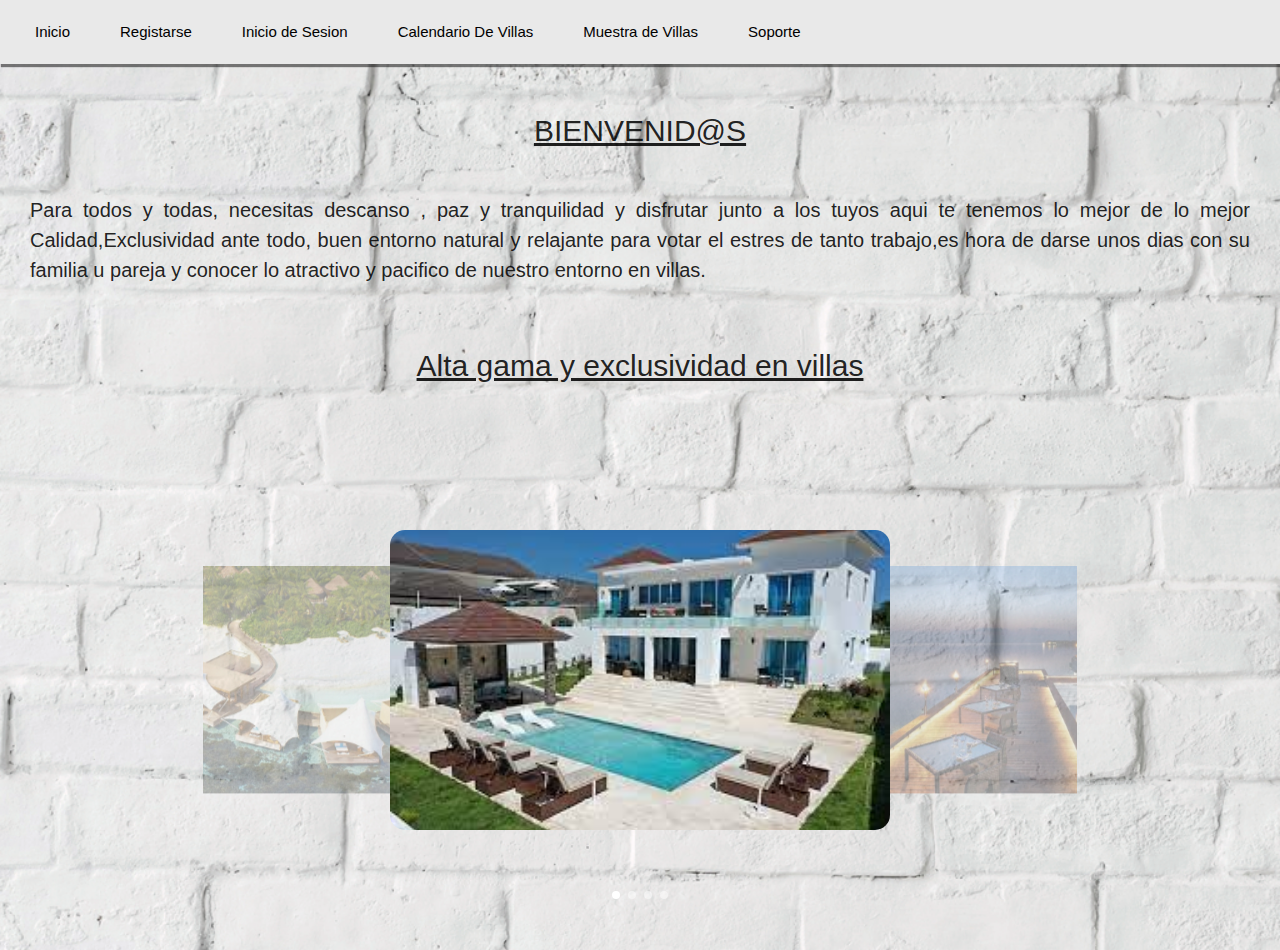
<file: index.html>
<!doctype html>
<HTML>
	<head>
		<meta charset="utf-8">
		<meta name="Autores" content="Angel Santana y Yonathan Green">
		<meta name="Descripcion" content="Pagina Principal">
		<meta name="Keyword" content="Principal,Inicio">
		<title>Inicio </title>		
		<!--Estilos de materialize-->
		<link rel="stylesheet" href="https://cdnjs.cloudflare.com/ajax/libs/materialize/1.0.0/css/materialize.min.css">
		<!--Estilos de CSS-->
		<link rel="stylesheet" type="text/css" href="estilos.css">

		<style>
			body{
				background: url(img/inicio.jpg);
				background-repeat: no-repeat;
				background-size: cover;
			}
		</style>
	</head>

	<body>
		<nav class="Navegacion">
			<ul class="Lista">
				<li class="b1"> <a href="index.html"> Inicio </a></li>
				<li class="b1"> <a href="Registro.html"> Registarse </a></li>
				<li class="b1"> <a href="Sesion.html"> Inicio de Sesion </a></li>
				<li class="b1"> <a href="Calendario.html"> Calendario De Villas </a></li>
				<li class="b1"> <a href="Muestras.html"> Muestra de Villas </a></li>
				<li class="b1"> <a href="index.formulario.html"> Soporte </a></li>
			</ul>
		</nav>

		<h1 style="text-align:center; font-size: 30px;"><ins> BIENVENID@S </ins></h1><br>

		<p style="text-align: justify; font-size:20px;margin-left: 30px; margin-right:30px"> Para todos y todas, necesitas descanso , paz y tranquilidad y disfrutar junto a los tuyos aqui te tenemos lo mejor de lo mejor Calidad,Exclusividad ante todo, buen entorno natural y relajante para votar el estres de tanto trabajo,es hora de darse unos dias con su familia u pareja y conocer lo atractivo y pacifico de nuestro entorno en villas.</p><br>

		<h1 style="text-align:center; font-size: 30px;"><ins> Alta gama y exclusividad en villas</ins></h1><br>

		<section>
			<div class="container">
        		<div class="row">
            		<div class="col s12">
              			<div class="carousel center-align">
                			<div class="carousel-item">
                        		<img src="img/villa1.jpeg" alt="">
                    		</div>

                   			<div class="carousel-item">      
                        		<img src="img/villa2.jpeg" width="400" alt="">
                    		</div>

                    		<div class="carousel-item">      
                        		<img src="img/villa3.jpeg" width="400" alt="">
                    		</div>

                    		<div class="carousel-item">      
                        		<img src="img/villa4.jpeg" width="400" alt="">
                    		</div>
                		</div>
            		</div>
        		</div>
  			</div>
		</section>
		<!--Scritps de java-->
		<script src="https://cdnjs.cloudflare.com/ajax/libs/materialize/1.0.0/js/materialize.min.js"></script>
		<!--Script de mi pagina de java-->
		<script src="main.js"></script>

		<p></p>
	</body>
</html>
</file>
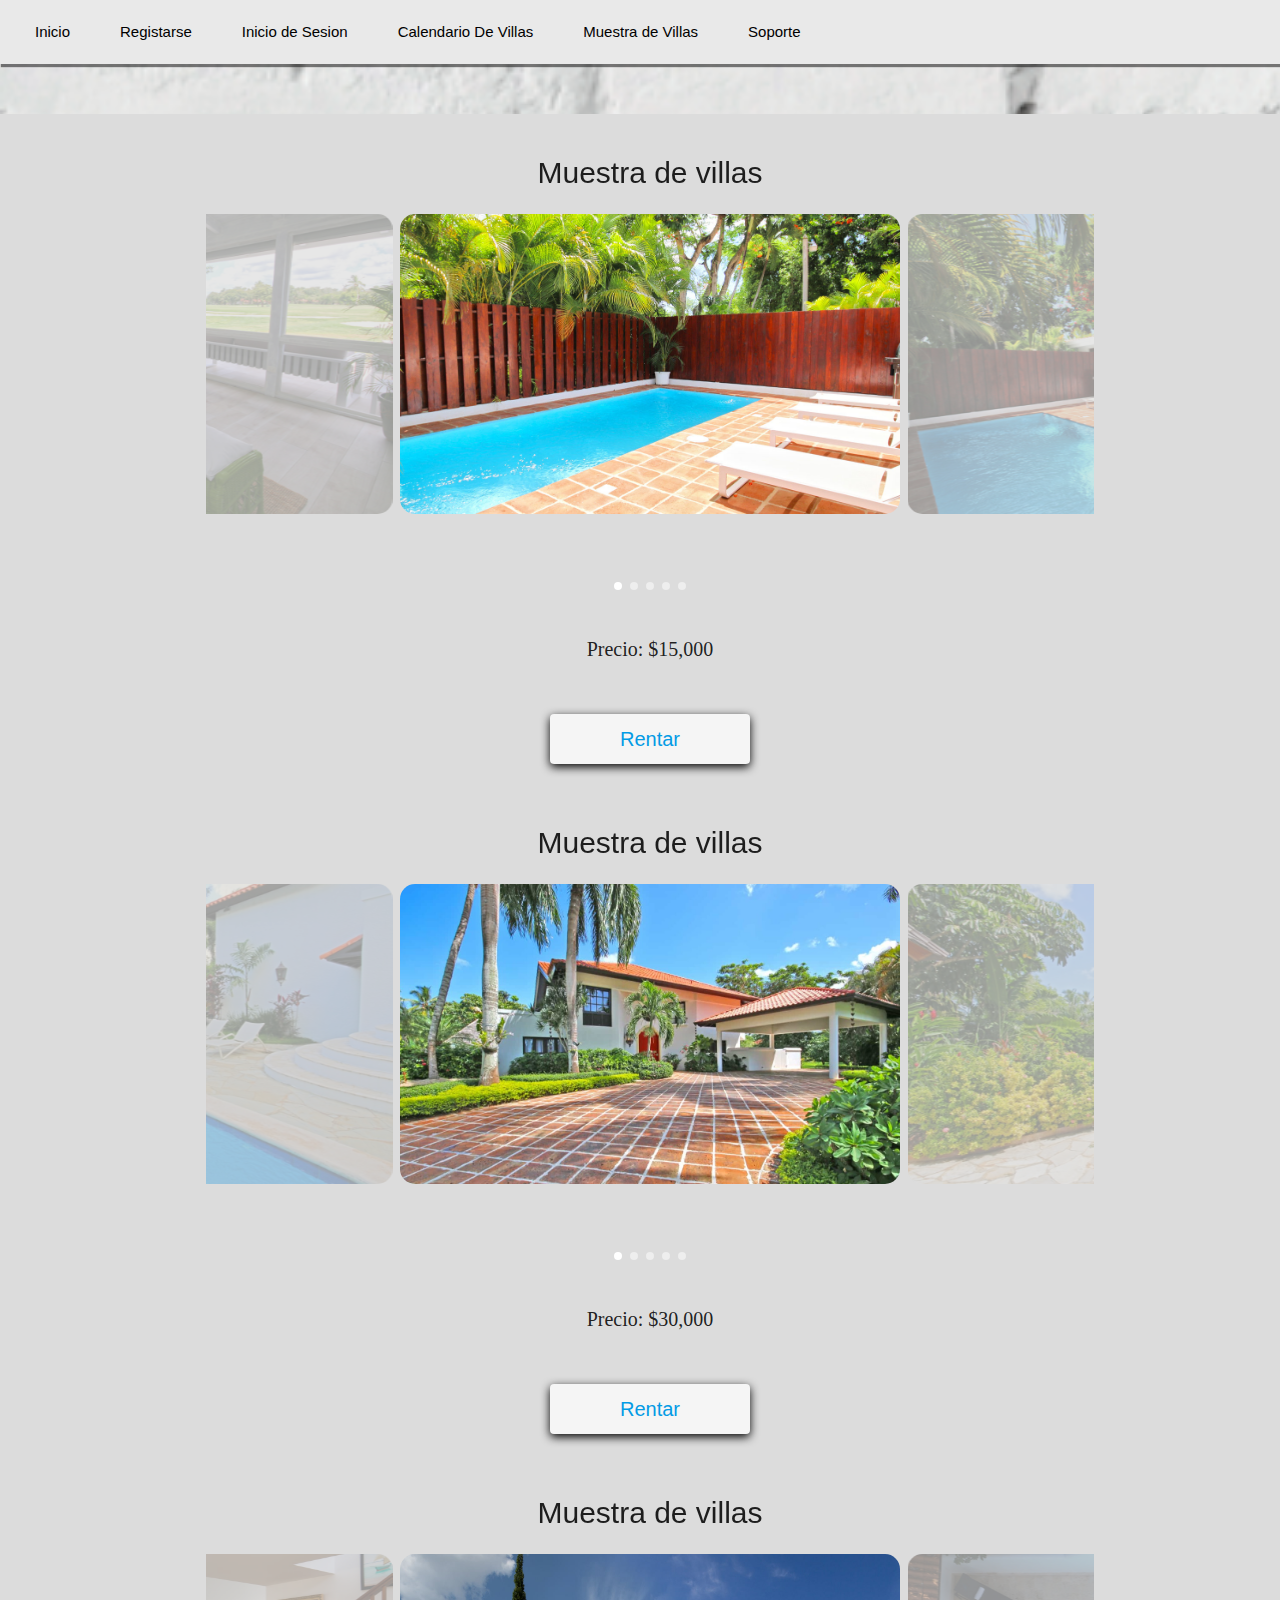
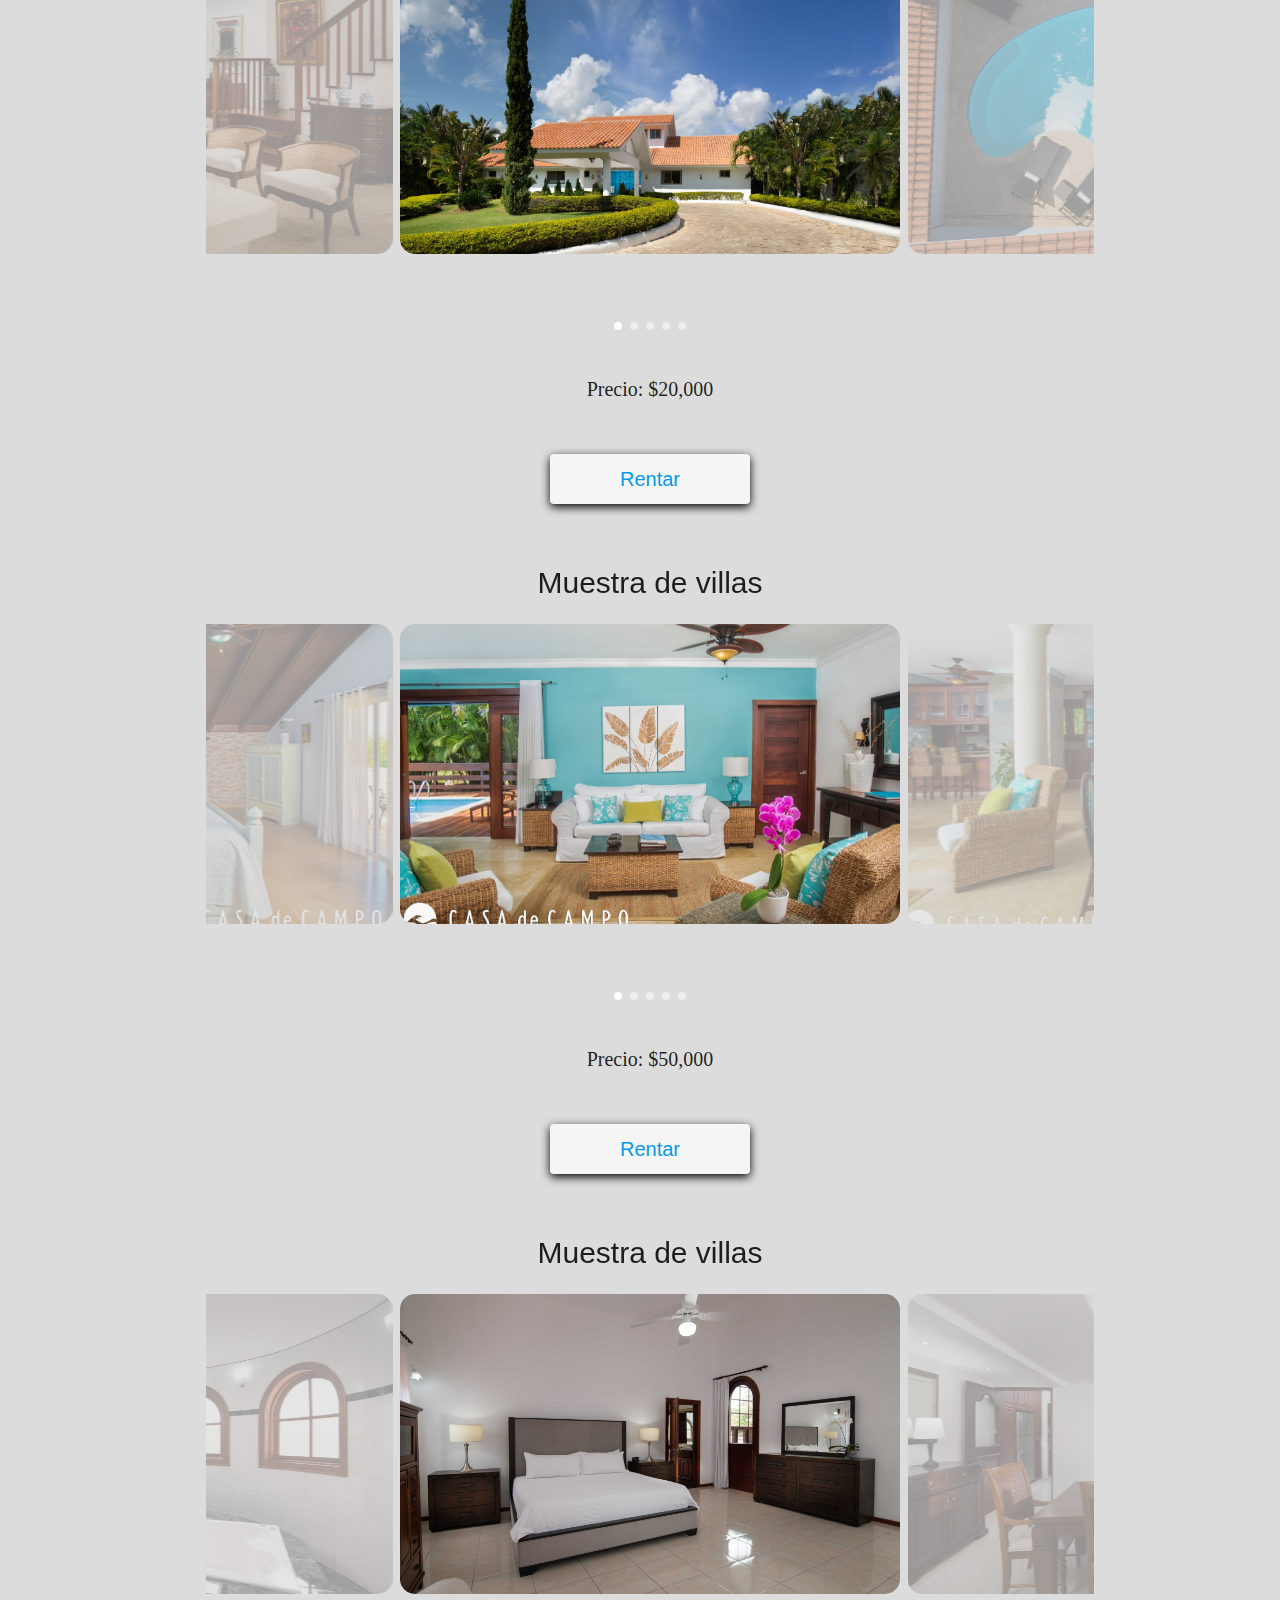
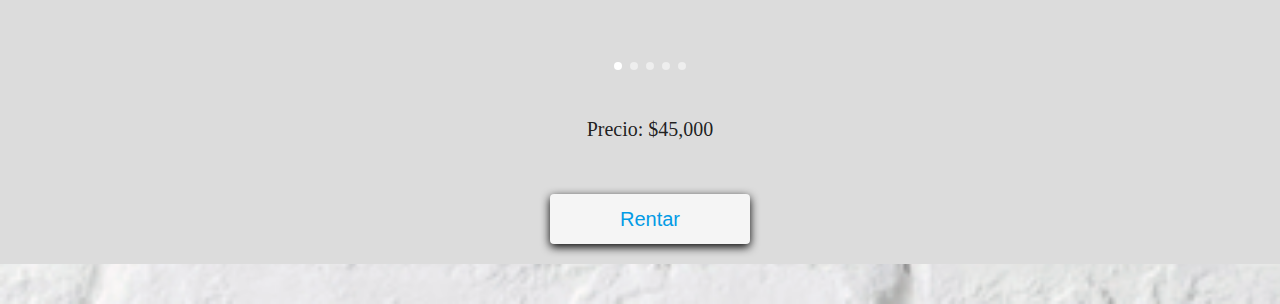
<file: Calendario.html>
<HTML>
	<head>
		<meta charset="utf-8">
		<meta name="Autores" content="Angel Santana y Yonathan Green">
		<meta name="Descripcion" content="Calendario de Villas">
		<meta name="Keyword" content="Villas,Calendario,Precio">
		<title>Calendario de villas </title>
		<!--Estilos de materialize-->
		<link rel="stylesheet" href="https://cdnjs.cloudflare.com/ajax/libs/materialize/1.0.0/css/materialize.min.css">
		<!--Estilos de CSS-->
		<link rel="stylesheet" type="text/css" href="estilos.css">

		<style>
			body{
				background: url(img/inicio.jpg);
				background-repeat: no-repeat;
				background-size: cover;
			}
		</style>
	</head>

	<body>
		<nav class="Navegacion">
			<ul class="Lista">
				<li class="b1"> <a href="index.html"> Inicio </a></li>
				<li class="b1"> <a href="Registro.html"> Registarse </a></li>
				<li class="b1"> <a href="Sesion.html"> Inicio de Sesion </a></li>
				<li class="b1"> <a href="Calendario.html"> Calendario De Villas </a></li>
				<li class="b1"> <a href="Muestras.html"> Muestra de Villas </a></li>
				<li class="b1"> <a href="index.formulario.html"> Soporte </a></li>
			</ul>
		</nav>

		<section class="Muestras">
			<div class="container">
        		<div class="row">
            		<div class="col s12">
              			<div class="carousel center-align">
              				<h1> Muestra de villas<h1>
                			<div class="carousel-item">
                        		<img src="img/VillaMuestra1.jpg" alt="">
                    		</div>

                   			<div class="carousel-item">      
                        		<img src="img/VillaMuestra2.jpg" width="400" alt="">
                    		</div>

                    		<div class="carousel-item">      
                        		<img src="img/VillaMuestra3.jpg" width="400" alt="">
                    		</div>

                    		<div class="carousel-item">      
                        		<img src="img/VillaMuestra4.jpg" width="400" alt="">
                    		</div>

                    		<div class="carousel-item">      
                        		<img src="img/VillaMuestra5.jpg" width="400" alt="">
                    		</div>
                    			<br>
                    			<br>
                    			<br>
                    			<br>
                    			<br>
                    			<br>
                    			<br>
                    			<br>
                    			<br>
                    			<br>
                    		</div>
                		</div>
            		</div>
        		</div>
  			</div>

  			<p style="font-size: 20px; text-align: center; margin-left: 30px; margin-right: 30px; font-family: Times new Roman;"> Precio: $15,000</p>
  			<a class="Boton4" href="Renta.html"> Rentar </a>

			<div class="container">
        		<div class="row">
            		<div class="col s12">
              			<div class="carousel center-align">
              				<h1> Muestra de villas<h1>
                			<div class="carousel-item">
                        		<img src="img/VillaMuestra6.jpg" alt="">
                    		</div>

                   			<div class="carousel-item">      
                        		<img src="img/VillaMuestra7.jpg" width="400" alt="">
                    		</div>

                    		<div class="carousel-item">      
                        		<img src="img/VillaMuestra8.jpg" width="400" alt="">
                    		</div>

                    		<div class="carousel-item">      
                        		<img src="img/VillaMuestra9.jpg" width="400" alt="">
                    		</div>

                    		<div class="carousel-item">      
                        		<img src="img/VillaMuestra10.jpg" width="400" alt="">
                    		</div>
                    			<br>
                    			<br>
                    			<br>
                    			<br>
                    			<br>
                    			<br>
                    			<br>
                    			<br>
                    			<br>
                    			<br>
                    		</div>
                		</div>
            		</div>
        		</div>
  			</div>

  			<p style="font-size: 20px; text-align: center; margin-left: 30px; margin-right: 30px; font-family: Times new Roman;"> Precio: $30,000</p>
  			<a class="Boton4" href="Renta.html"> Rentar </a>

  			<section class="Muestras">
			<div class="container">
        		<div class="row">
            		<div class="col s12">
              			<div class="carousel center-align">
              				<h1> Muestra de villas<h1>
                			<div class="carousel-item">
                        		<img src="img/VillaMuestra11.jpg" alt="">
                    		</div>

                   			<div class="carousel-item">      
                        		<img src="img/VillaMuestra12.jpg" width="400" alt="">
                    		</div>

                    		<div class="carousel-item">      
                        		<img src="img/VillaMuestra13.jpg" width="400" alt="">
                    		</div>

                    		<div class="carousel-item">      
                        		<img src="img/VillaMuestra14.jpg" width="400" alt="">
                    		</div>

                    		<div class="carousel-item">      
                        		<img src="img/VillaMuestra15.jpg" width="400" alt="">
                    		</div>
                    			<br>
                    			<br>
                    			<br>
                    			<br>
                    			<br>
                    			<br>
                    			<br>
                    			<br>
                    			<br>
                    			<br>
                    		</div>
                		</div>
            		</div>
        		</div>
  			</div>

  			<p style="font-size: 20px; text-align: center; margin-left: 30px; margin-right: 30px; font-family: Times new Roman;"> Precio: $20,000</p>
  			<a class="Boton4" href="Renta.html"> Rentar </a>

			<div class="container">
        		<div class="row">
            		<div class="col s12">
              			<div class="carousel center-align">
              				<h1> Muestra de villas<h1>
                			<div class="carousel-item">
                        		<img src="img/VillaMuestra16.jpg" alt="">
                    		</div>

                   			<div class="carousel-item">      
                        		<img src="img/VillaMuestra17.jpg" width="400" alt="">
                    		</div>

                    		<div class="carousel-item">      
                        		<img src="img/VillaMuestra18.jpg" width="400" alt="">
                    		</div>

                    		<div class="carousel-item">      
                        		<img src="img/VillaMuestra19.jpg" width="400" alt="">
                    		</div>

                    		<div class="carousel-item">      
                        		<img src="img/VillaMuestra20.jpg" width="400" alt="">
                    		</div>
                    			<br>
                    			<br>
                    			<br>
                    			<br>
                    			<br>
                    			<br>
                    			<br>
                    			<br>
                    			<br>
                    			<br>
                    		</div>
                		</div>
            		</div>
        		</div>
  			</div>

  			<p style="font-size: 20px; text-align: center; margin-left: 30px; margin-right: 30px; font-family: Times new Roman;"> Precio: $50,000</p>
  			<a class="Boton4" href="Renta.html"> Rentar </a>

  			<div class="container">
        		<div class="row">
            		<div class="col s12">
              			<div class="carousel center-align">
              				<h1> Muestra de villas<h1>
                			<div class="carousel-item">
                        		<img src="img/VillaMuestra21.jpg" alt="">
                    		</div>

                   			<div class="carousel-item">      
                        		<img src="img/VillaMuestra22.jpg" width="400" alt="">
                    		</div>

                    		<div class="carousel-item">      
                        		<img src="img/VillaMuestra23.jpg" width="400" alt="">
                    		</div>

                    		<div class="carousel-item">      
                        		<img src="img/VillaMuestra24.jpg" width="400" alt="">
                    		</div>

                    		<div class="carousel-item">      
                        		<img src="img/VillaMuestra25.jpg" width="400" alt="">
                    		</div>
                    			<br>
                    			<br>
                    			<br>
                    			<br>
                    			<br>
                    			<br>
                    			<br>
                    			<br>
                    			<br>
                    			<br>
                    		</div>
                		</div>
            		</div>
        		</div>
  			</div>
  			<p style="font-size: 20px; text-align: center; margin-left: 30px; margin-right: 30px; font-family: Times new Roman;"> Precio: $45,000</p>
  			<a class="Boton4" href="Renta.html"> Rentar </a>

		</section>
		<!--Scritps de java-->
		<script src="https://cdnjs.cloudflare.com/ajax/libs/materialize/1.0.0/js/materialize.min.js"></script>
		<!--Script de mi pagina de java-->
		<script src="main.js"></script>
	</body>
</html>
</file>
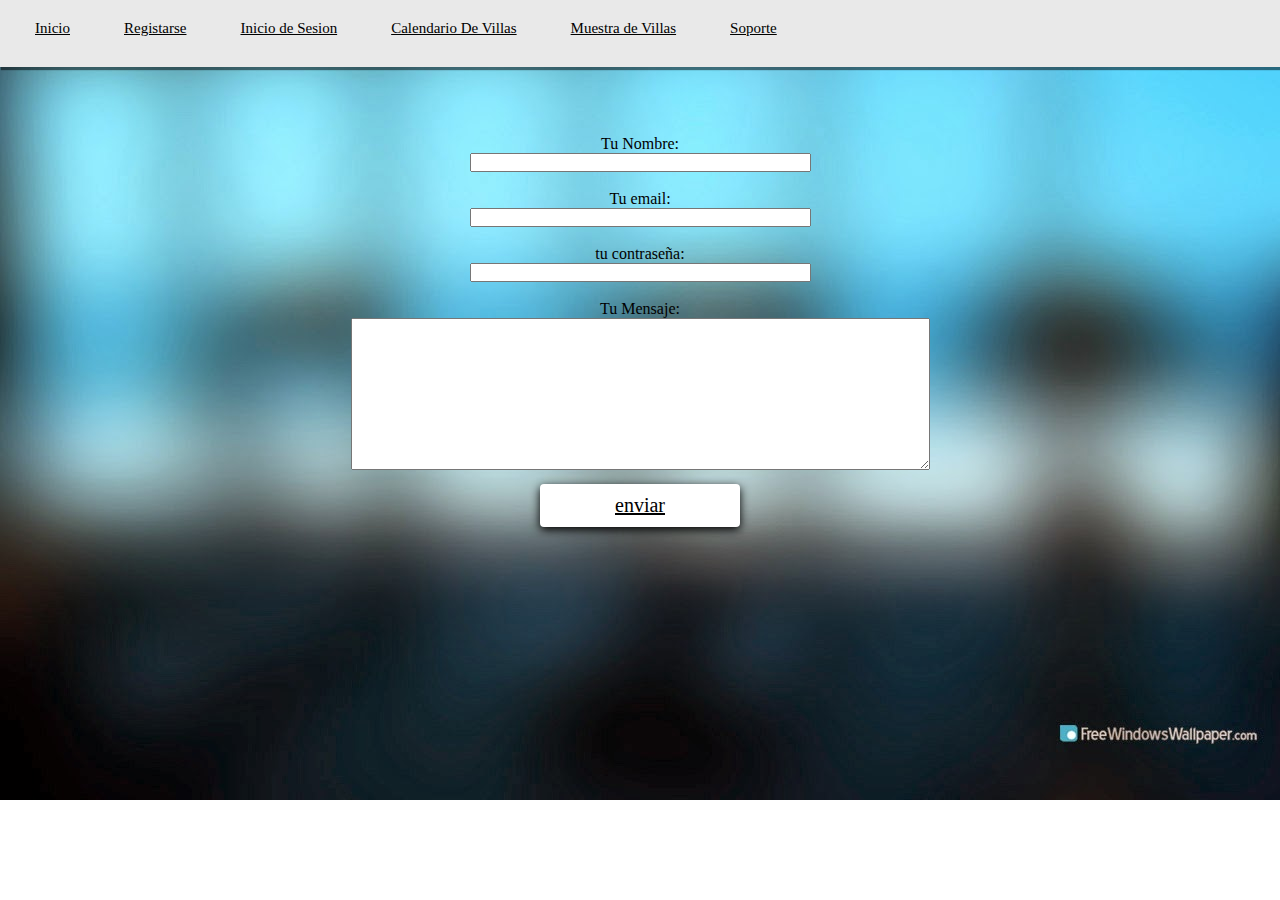
<file: index.formulario.html>
<!DOCTYPE html>
<html>
<head>	
	<meta charset="utf-8">
		<meta name="Autores" content="Angel Santana y Yonathan Green">
		<meta name="Descripcion" content="formulario">
		<meta name="Keyword" content="Soporte,Formulario,Ayuda">
		<!--Estilos de CSS-->
		<link rel="stylesheet" type="text/css" href="estilos.css">
		<title>soporte</title>
		<style>
			body{
				background: url(img/fondo.jpg);
				background-repeat: no-repeat;
				background-size: cover;
			}
		</style>
	</head>

	<body>
		<nav class="Navegacion2">
			<ul class="Lista">
				<li class="b2"> <a href="index.html"> Inicio </a></li>
				<li class="b2"> <a href="Registro.html"> Registarse </a></li>
				<li class="b2"> <a href="Sesion.html"> Inicio de Sesion </a></li>
				<li class="b2"> <a href="Calendario.html"> Calendario De Villas </a></li>
				<li class="b2"> <a href="Muestras.html"> Muestra de Villas </a></li>
				<li class="b2"> <a href="index.formulario.html"> Soporte </a></li>
			</ul>
		</nav>

	<center> 
		<div id="after_submit"></div>
			<form id="contact_form" action="#" method="POST" enctype="multipart/form-data">
				<br>

  				<div class="row">
    				<label class="required" for="nombre">Tu Nombre:</label><br />
    				<input id="nombre" class="input" name="nombre" type="text" value="" size="40" /><br />
    				<span id="nombre_validation" class="mensaje_error"></span><br>
  				</div>

  				<div class="row">
    				<label class="required" for="email">Tu email:</label><br />
    				<input id="email" class="input" name="email" type="text" value="" size="40" /><br />
    				<span id="email_validation" class="mensaje_error"></span><br>
 				</div>

 				<div class="row">
    				<label class="required" for="email">tu contraseña:</label><br />
    				<input id="password" class="input" name="password" type="text" value="" size="40" /><br />
    				<span id="password_validation" class="mensaje_error"></span><br>
 				</div>

 				<div class="row">
   					<label class="required" for="message">Tu Mensaje:</label><br />
  	 				<textarea id="Mensaje" class="input" name="message" rows="10" cols="70"></textarea><br />
  				 	<span id="mensaje_validation" class="mensaje_error"></span>
  				</div>
  				<section class="Boton2" style="margin: auto; margin-top: 10px;">
   					<a href="index.html"> enviar</a>
   				<section>
			</form>
		</div>
	<center>
	</body>
</html>
</file>
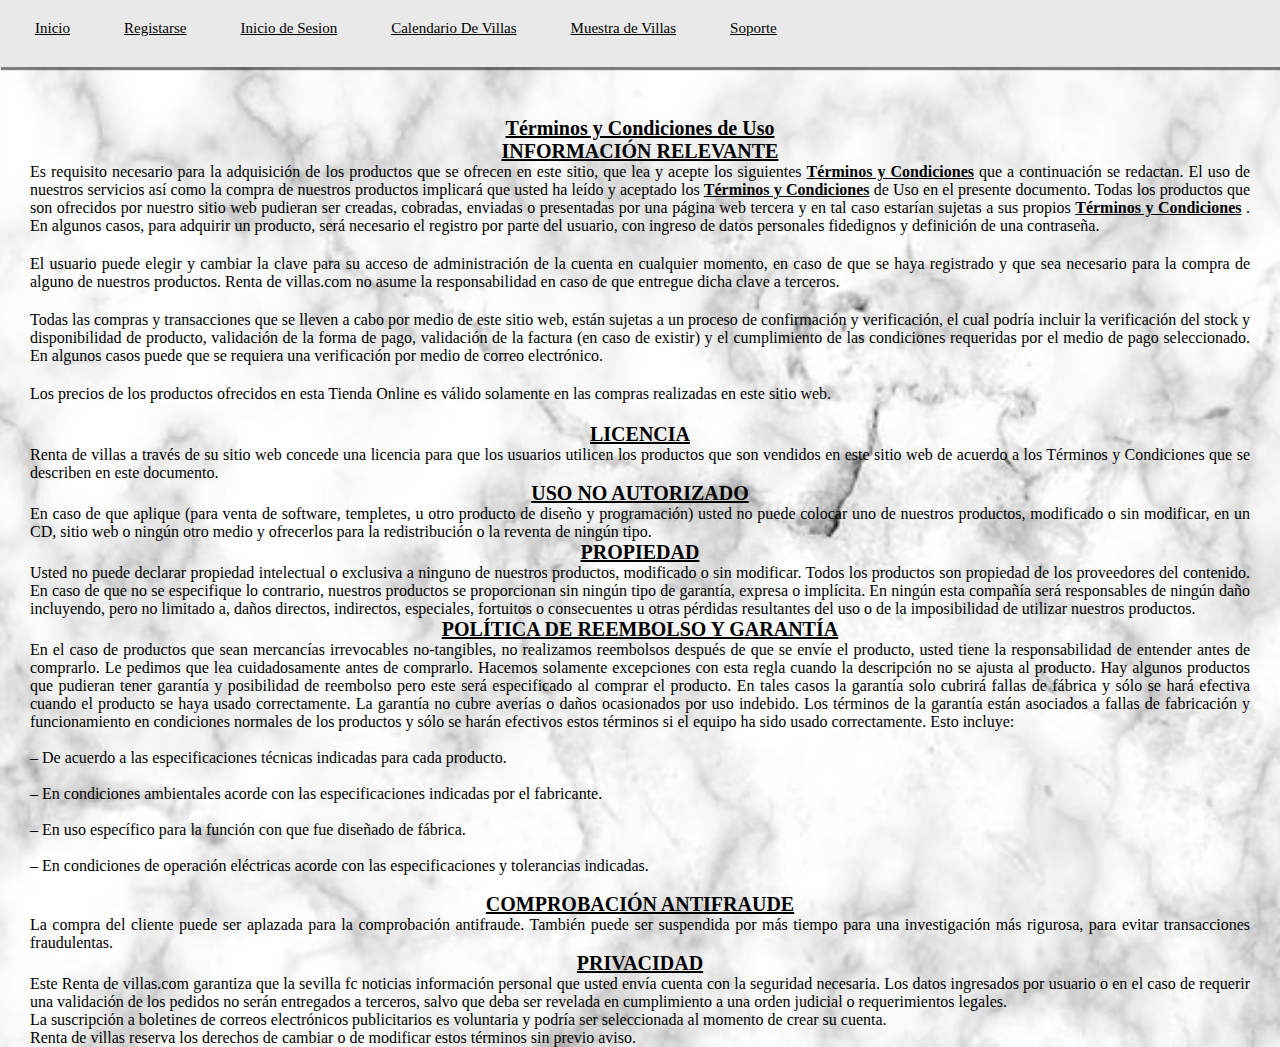
<file: Legal.html>
<!DOCTYPE html>
<html lang="en">
	<head>
		<meta charset="UTF-8">
		<meta name="Legal">
		<meta name="Autores" content="Angel Santana y Yonathan Green">
		<meta name="Descripcion" content="Legal">
		<meta name="Keyword" content="Legal">
		<link rel="stylesheet" type="text/css" href="estilos.css">
		<title>Document</title>
		<style>
			body{
				background: url(img/legal.jpg);
				background-repeat: no-repeat;
				background-size: cover;
			}
		</style>
	</head>
	<body>
		<nav class="Navegacion2">
			<ul class="Lista">
				<li class="b2"> <a href="index.html"> Inicio </a></li>
				<li class="b2"> <a href="Registro.html"> Registarse </a></li>
				<li class="b2"> <a href="Sesion.html"> Inicio de Sesion </a></li>
				<li class="b2"> <a href="Calendario.html"> Calendario De Villas </a></li>
				<li class="b2"> <a href="Muestras.html"> Muestra de Villas </a></li>
				<li class="b2"> <a href="index.formulario.html"> Soporte </a></li>
			</ul>
		</nav>
		<p style="text-align: center; font-size: 20px;"><ins><b> Términos y Condiciones de Uso </ins></b></p>
 

		<p style="text-align: center; font-size: 20px;"><ins><b>INFORMACIÓN RELEVANTE</ins></b></p>


		<p style="text-align: justify; margin-left: 30px; margin-right: 30px; margin-bottom: 20px;">Es requisito necesario para la adquisición de los productos que se ofrecen en este sitio, que lea y acepte los siguientes <ins><b>Términos y Condiciones</ins> </b> que a continuación se redactan. El uso de nuestros servicios así como la compra de nuestros productos implicará que usted ha leído y aceptado los <ins><b>Términos y Condiciones</ins> </b> de Uso en el presente documento. Todas los productos  que son ofrecidos por nuestro sitio web pudieran ser creadas, cobradas, enviadas o presentadas por una página web tercera y en tal caso estarían sujetas a sus propios <ins><b>Términos y Condiciones</ins> </b>. En algunos casos, para adquirir un producto, será necesario el registro por parte del usuario, con ingreso de datos personales fidedignos y definición de una contraseña.<p>

		<p style="text-align: justify; margin-left: 30px; margin-right: 30px; margin-bottom: 20px;">El usuario puede elegir y cambiar la clave para su acceso de administración de la cuenta en cualquier momento, en caso de que se haya registrado y que sea necesario para la compra de alguno de nuestros productos. Renta de villas.com no asume la responsabilidad en caso de que entregue dicha clave a terceros.</p>

		<p style="text-align: justify; margin-left: 30px; margin-right: 30px ; margin-bottom: 20px;">Todas las compras y transacciones que se lleven a cabo por medio de este sitio web, están sujetas a un proceso de confirmación y verificación, el cual podría incluir la verificación del stock y disponibilidad de producto, validación de la forma de pago, validación de la factura (en caso de existir) y el cumplimiento de las condiciones requeridas por el medio de pago seleccionado. En algunos casos puede que se requiera una verificación por medio de correo electrónico.</p>

		<p style="text-align: justify; margin-left: 30px; margin-right: 30px; margin-bottom: 20px;">Los precios de los productos ofrecidos en esta Tienda Online es válido solamente en las compras realizadas en este sitio web.</p>

		<p style="text-align: center; font-size: 20px;"><ins><b>LICENCIA</ins></b></p>

		<p style="text-align: justify; margin-left: 30px; margin-right: 30px;">Renta de villas  a través de su sitio web concede una licencia para que los usuarios utilicen  los productos que son vendidos en este sitio web de acuerdo a los Términos y Condiciones que se describen en este documento.</p>

		<p style="text-align: center; font-size: 20px;"><ins><b>USO NO AUTORIZADO</ins></b></p>

		<p style="text-align: justify; margin-left: 30px; margin-right: 30px;">En caso de que aplique (para venta de software, templetes, u otro producto de diseño y programación) usted no puede colocar uno de nuestros productos, modificado o sin modificar, en un CD, sitio web o ningún otro medio y ofrecerlos para la redistribución o la reventa de ningún tipo.</p>

		<p style="text-align: center; font-size: 20px;"><ins><b>PROPIEDAD</ins></b></p>

		<p style="text-align: justify; margin-left: 30px; margin-right: 30px;">Usted no puede declarar propiedad intelectual o exclusiva a ninguno de nuestros productos, modificado o sin modificar. Todos los productos son propiedad  de los proveedores del contenido. En caso de que no se especifique lo contrario, nuestros productos se proporcionan  sin ningún tipo de garantía, expresa o implícita. En ningún esta compañía será  responsables de ningún daño incluyendo, pero no limitado a, daños directos, indirectos, especiales, fortuitos o consecuentes u otras pérdidas resultantes del uso o de la imposibilidad de utilizar nuestros productos.</p>

		<p style="text-align: center; font-size: 20px;"><ins><b>POLÍTICA DE REEMBOLSO Y GARANTÍA</ins></b></p>

		<p style="text-align: justify; margin-left: 30px; margin-right: 30px;">En el caso de productos que sean  mercancías irrevocables no-tangibles, no realizamos reembolsos después de que se envíe el producto, usted tiene la responsabilidad de entender antes de comprarlo.  Le pedimos que lea cuidadosamente antes de comprarlo. Hacemos solamente excepciones con esta regla cuando la descripción no se ajusta al producto. Hay algunos productos que pudieran tener garantía y posibilidad de reembolso pero este será especificado al comprar el producto. En tales casos la garantía solo cubrirá fallas de fábrica y sólo se hará efectiva cuando el producto se haya usado correctamente. La garantía no cubre averías o daños ocasionados por uso indebido. Los términos de la garantía están asociados a fallas de fabricación y funcionamiento en condiciones normales de los productos y sólo se harán efectivos estos términos si el equipo ha sido usado correctamente. Esto incluye:<br><br>

		– De acuerdo a las especificaciones técnicas indicadas para cada producto.<br><br>
		– En condiciones ambientales acorde con las especificaciones indicadas por el fabricante.<br><br>
		– En uso específico para la función con que fue diseñado de fábrica.<br><br>
		– En condiciones de operación eléctricas acorde con las especificaciones y tolerancias indicadas.</p><br>

		<p style="text-align: center; font-size: 20px;"><ins><b>COMPROBACIÓN ANTIFRAUDE</ins></b></p>

		<p style="text-align: justify; margin-left: 30px; margin-right: 30px;">La compra del cliente puede ser aplazada para la comprobación antifraude. También puede ser suspendida por más tiempo para una investigación más rigurosa, para evitar transacciones fraudulentas.</p>

		<p style="text-align: center; font-size: 20px;"><ins><b>PRIVACIDAD</ins></b></p>

		<p style="text-align: justify; margin-left: 30px; margin-right: 30px;">Este Renta de villas.com garantiza que la sevilla fc noticias información personal que usted envía cuenta con la seguridad necesaria. Los datos ingresados por usuario o en el caso de requerir una validación de los pedidos no serán entregados a terceros, salvo que deba ser revelada en cumplimiento a una orden judicial o requerimientos legales.</p>

		<p style="text-align: justify; margin-left: 30px; margin-right: 30px;">La suscripción a boletines de correos electrónicos publicitarios es voluntaria y podría ser seleccionada al momento de crear su cuenta.</p>

		<p style="text-align: justify; margin-left: 30px; margin-right: 30px;">Renta de villas reserva los derechos de cambiar o de modificar estos términos sin previo aviso.</p>
	</body>
</html>
</file>
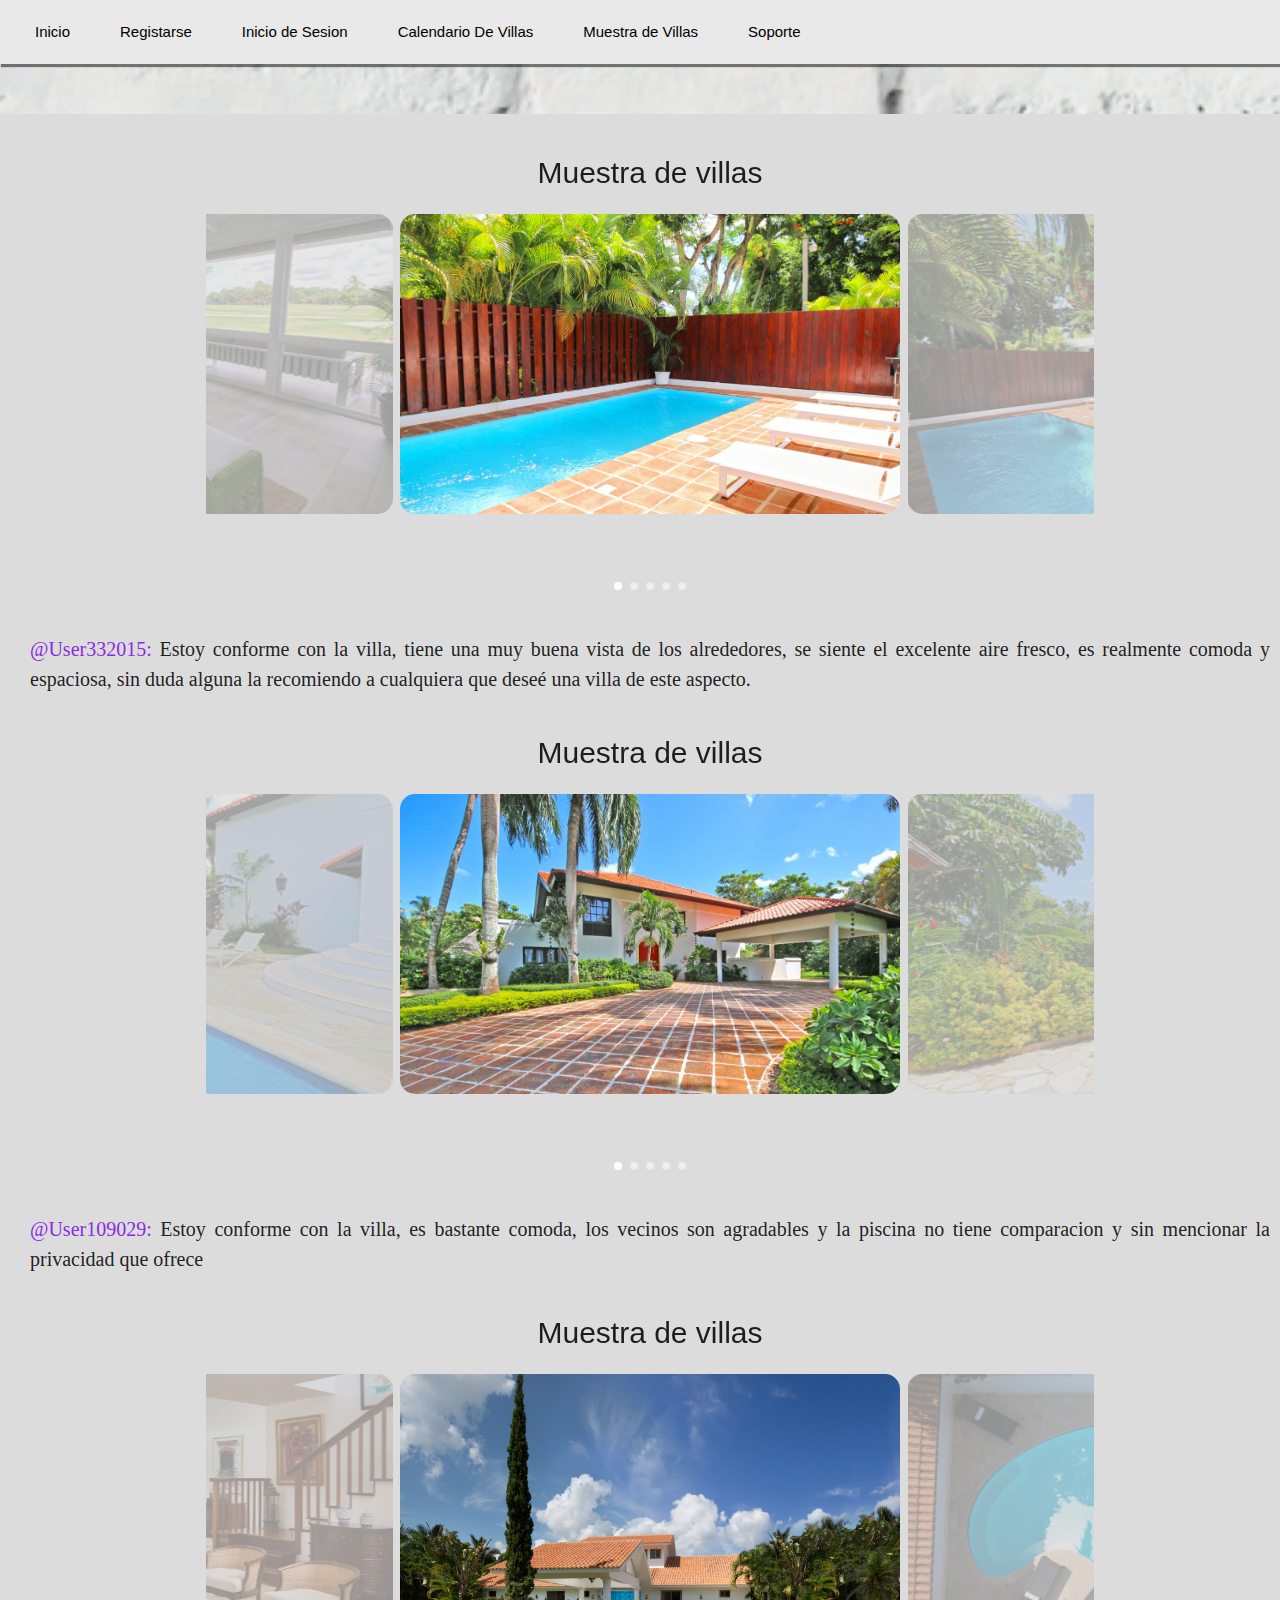
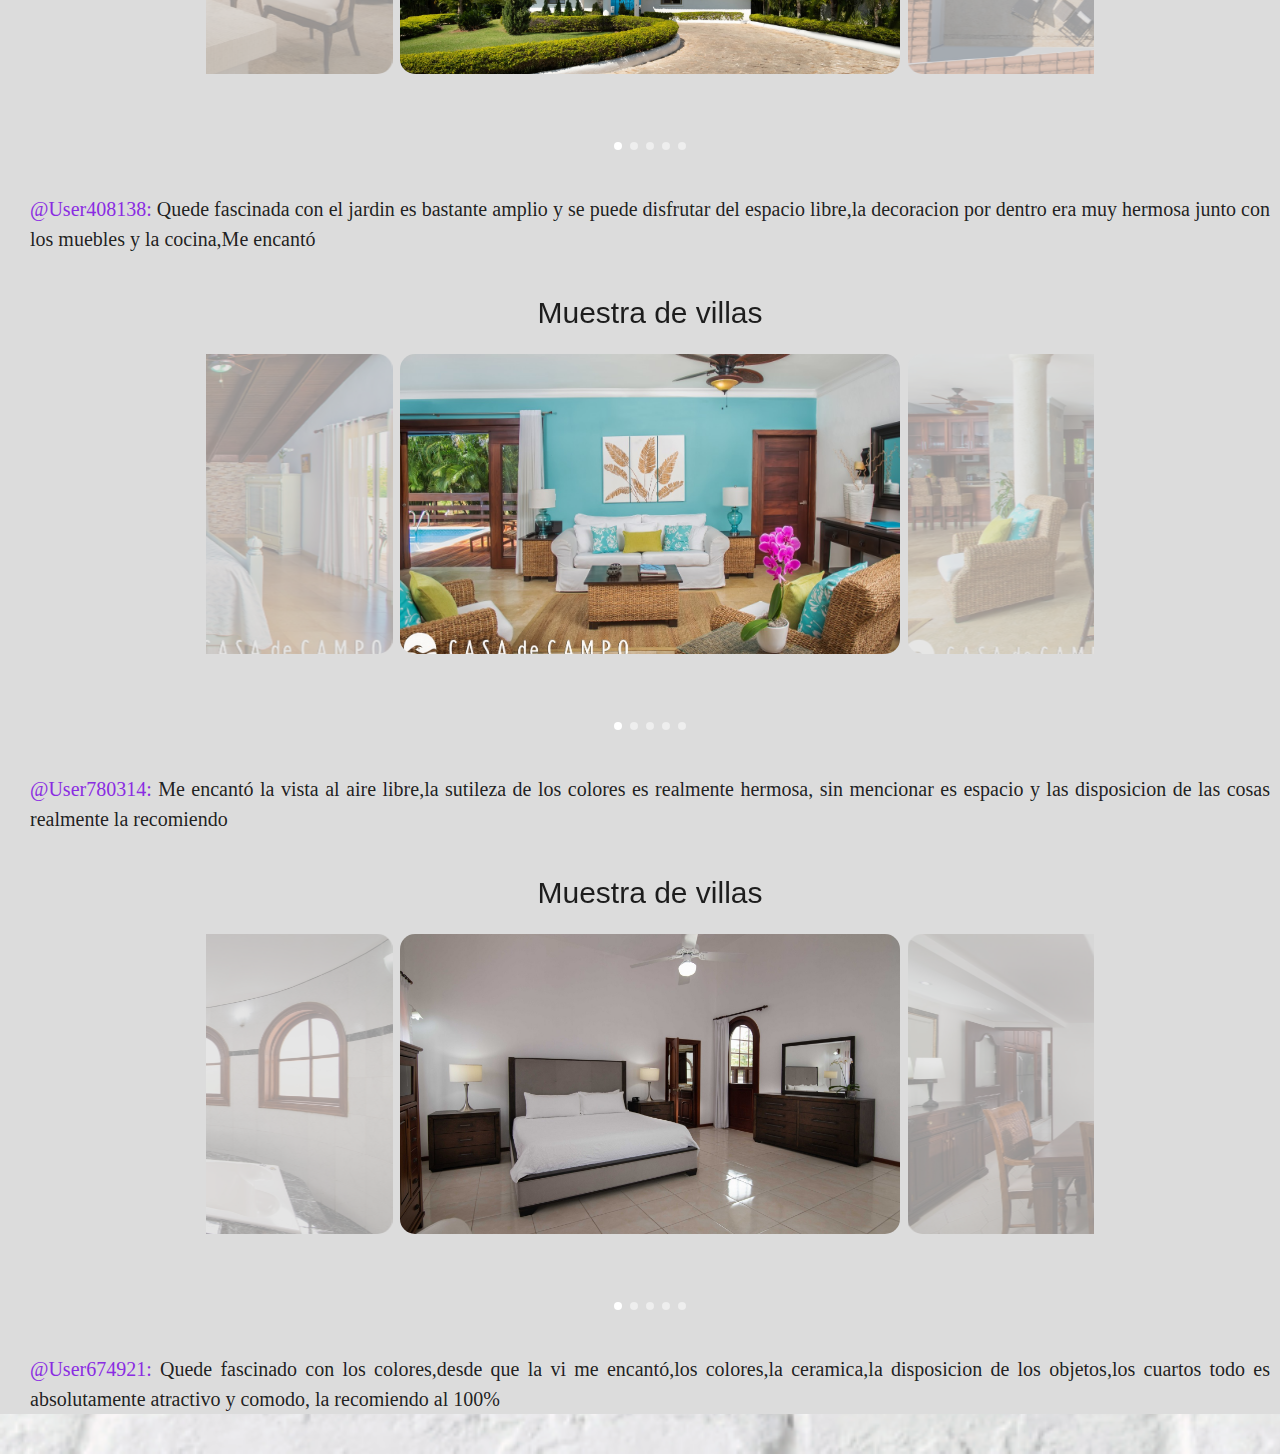
<file: Muestras.html>
<HTML>
	<head>
		<meta charset="utf-8">
		<meta name="Autores" content="Angel Santana y Yonathan Green">
		<meta name="Descripcion" content="Muestra de Villas">
		<meta name="Keyword" content="Villas,Muestra,Reseña,Comentarios">
		<title>Muestra de Villas </title>
		<!--Estilos de materialize-->
		<link rel="stylesheet" href="https://cdnjs.cloudflare.com/ajax/libs/materialize/1.0.0/css/materialize.min.css">
		<!--Estilos de CSS-->
		<link rel="stylesheet" type="text/css" href="estilos.css">

		<style>
			body{
				background: url(img/inicio.jpg);
				background-repeat: no-repeat;
				background-size: cover;
			}
		</style>
	</head>

	<body>
		<nav class="Navegacion">
			<ul class="Lista">
				<li class="b1"> <a href="index.html"> Inicio </a></li>
				<li class="b1"> <a href="Registro.html"> Registarse </a></li>
				<li class="b1"> <a href="Sesion.html"> Inicio de Sesion </a></li>
				<li class="b1"> <a href="Calendario.html"> Calendario De Villas </a></li>
				<li class="b1"> <a href="Muestras.html"> Muestra de Villas </a></li>
				<li class="b1"> <a href="index.formulario.html"> Soporte </a></li>
			</ul>
		</nav>

		<section class="Muestras">
			<div class="container">
        		<div class="row">
            		<div class="col s12">
              			<div class="carousel center-align">
              				<h1> Muestra de villas<h1>
                			<div class="carousel-item">
                        		<img src="img/VillaMuestra1.jpg" alt="">
                    		</div>

                   			<div class="carousel-item">      
                        		<img src="img/VillaMuestra2.jpg" width="400" alt="">
                    		</div>

                    		<div class="carousel-item">      
                        		<img src="img/VillaMuestra3.jpg" width="400" alt="">
                    		</div>

                    		<div class="carousel-item">      
                        		<img src="img/VillaMuestra4.jpg" width="400" alt="">
                    		</div>

                    		<div class="carousel-item">      
                        		<img src="img/VillaMuestra5.jpg" width="400" alt="">
                    		</div>
                    			<br>
                    			<br>
                    			<br>
                    			<br>
                    			<br>
                    			<br>
                    			<br>
                    			<br>
                    			<br>
                    			<br>
                    		</div>
                		</div>
            		</div>
        		</div>
  			</div>

  			<p style="font-size: 20px; text-align: justify; margin-left: 30px; margin-right: 30px; font-family: Times new Roman;"> <color style="color: blueviolet;">@User332015: </color>Estoy conforme con la villa, tiene una muy buena vista de los alrededores, se siente el excelente aire fresco, es realmente comoda y espaciosa, sin duda alguna la recomiendo a cualquiera que deseé una villa de este aspecto.</p>

			<div class="container">
        		<div class="row">
            		<div class="col s12">
              			<div class="carousel center-align">
              				<h1> Muestra de villas<h1>
                			<div class="carousel-item">
                        		<img src="img/VillaMuestra6.jpg" alt="">
                    		</div>

                   			<div class="carousel-item">      
                        		<img src="img/VillaMuestra7.jpg" width="400" alt="">
                    		</div>

                    		<div class="carousel-item">      
                        		<img src="img/VillaMuestra8.jpg" width="400" alt="">
                    		</div>

                    		<div class="carousel-item">      
                        		<img src="img/VillaMuestra9.jpg" width="400" alt="">
                    		</div>

                    		<div class="carousel-item">      
                        		<img src="img/VillaMuestra10.jpg" width="400" alt="">
                    		</div>
                    			<br>
                    			<br>
                    			<br>
                    			<br>
                    			<br>
                    			<br>
                    			<br>
                    			<br>
                    			<br>
                    			<br>
                    		</div>
                		</div>
            		</div>
        		</div>
  			</div>

  			<p style="font-size: 20px; text-align: justify; margin-left: 30px; margin-right: 30px; font-family: Times new Roman;"> <color style="color: blueviolet;">@User109029: </color>Estoy conforme con la villa, es bastante comoda, los vecinos son agradables y la piscina no tiene comparacion y sin mencionar la privacidad que ofrece</p>

  			<section class="Muestras">
			<div class="container">
        		<div class="row">
            		<div class="col s12">
              			<div class="carousel center-align">
              				<h1> Muestra de villas<h1>
                			<div class="carousel-item">
                        		<img src="img/VillaMuestra11.jpg" alt="">
                    		</div>

                   			<div class="carousel-item">      
                        		<img src="img/VillaMuestra12.jpg" width="400" alt="">
                    		</div>

                    		<div class="carousel-item">      
                        		<img src="img/VillaMuestra13.jpg" width="400" alt="">
                    		</div>

                    		<div class="carousel-item">      
                        		<img src="img/VillaMuestra14.jpg" width="400" alt="">
                    		</div>

                    		<div class="carousel-item">      
                        		<img src="img/VillaMuestra15.jpg" width="400" alt="">
                    		</div>
                    			<br>
                    			<br>
                    			<br>
                    			<br>
                    			<br>
                    			<br>
                    			<br>
                    			<br>
                    			<br>
                    			<br>
                    		</div>
                		</div>
            		</div>
        		</div>
  			</div>

  			<p style="font-size: 20px; text-align: justify; margin-left: 30px; margin-right: 30px; font-family: Times new Roman;"> <color style="color: blueviolet;">@User408138: </color>Quede fascinada con el jardin es bastante amplio y se puede disfrutar del espacio libre,la decoracion por dentro era muy hermosa junto con los muebles y la cocina,Me encantó</p>

			<div class="container">
        		<div class="row">
            		<div class="col s12">
              			<div class="carousel center-align">
              				<h1> Muestra de villas<h1>
                			<div class="carousel-item">
                        		<img src="img/VillaMuestra16.jpg" alt="">
                    		</div>

                   			<div class="carousel-item">      
                        		<img src="img/VillaMuestra17.jpg" width="400" alt="">
                    		</div>

                    		<div class="carousel-item">      
                        		<img src="img/VillaMuestra18.jpg" width="400" alt="">
                    		</div>

                    		<div class="carousel-item">      
                        		<img src="img/VillaMuestra19.jpg" width="400" alt="">
                    		</div>

                    		<div class="carousel-item">      
                        		<img src="img/VillaMuestra20.jpg" width="400" alt="">
                    		</div>
                    			<br>
                    			<br>
                    			<br>
                    			<br>
                    			<br>
                    			<br>
                    			<br>
                    			<br>
                    			<br>
                    			<br>
                    		</div>
                		</div>
            		</div>
        		</div>
  			</div>

  			<p style="font-size: 20px; text-align: justify; margin-left: 30px; margin-right: 30px; font-family: Times new Roman;"> <color style="color: blueviolet;">@User780314: </color> Me encantó la vista al aire libre,la sutileza de los colores es realmente hermosa, sin mencionar es espacio y las disposicion de las cosas realmente la recomiendo </p>

  			<div class="container">
        		<div class="row">
            		<div class="col s12">
              			<div class="carousel center-align">
              				<h1> Muestra de villas<h1>
                			<div class="carousel-item">
                        		<img src="img/VillaMuestra21.jpg" alt="">
                    		</div>

                   			<div class="carousel-item">      
                        		<img src="img/VillaMuestra22.jpg" width="400" alt="">
                    		</div>

                    		<div class="carousel-item">      
                        		<img src="img/VillaMuestra23.jpg" width="400" alt="">
                    		</div>

                    		<div class="carousel-item">      
                        		<img src="img/VillaMuestra24.jpg" width="400" alt="">
                    		</div>

                    		<div class="carousel-item">      
                        		<img src="img/VillaMuestra25.jpg" width="400" alt="">
                    		</div>
                    			<br>
                    			<br>
                    			<br>
                    			<br>
                    			<br>
                    			<br>
                    			<br>
                    			<br>
                    			<br>
                    			<br>
                    		</div>
                		</div>
            		</div>
        		</div>
  			</div>
  			<p style="font-size: 20px; text-align: justify; margin-left: 30px; margin-right: 30px; font-family: Times new Roman;"> <color style="color: blueviolet;">@User674921: </color>Quede fascinado con los colores,desde que la vi me encantó,los colores,la ceramica,la disposicion de los objetos,los cuartos todo es absolutamente atractivo y comodo, la recomiendo al 100%</p>
		</section>
		<!--Scritps de java-->
		<script src="https://cdnjs.cloudflare.com/ajax/libs/materialize/1.0.0/js/materialize.min.js"></script>
		<!--Script de mi pagina de java-->
		<script src="main.js"></script>
	</body>
</html>
</file>
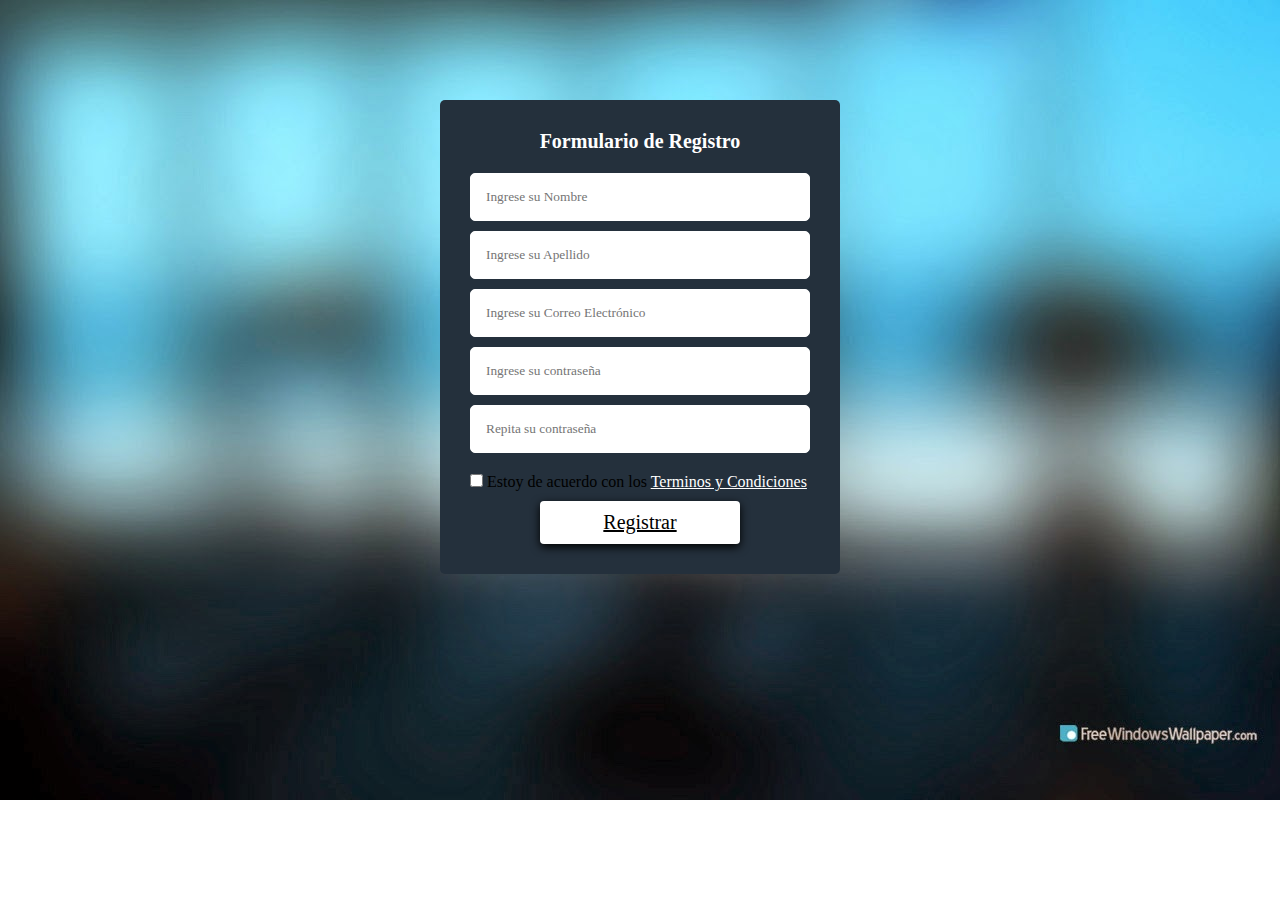
<file: Registro.html>
<!Doctype html>
<html lang="es">
	<head>
		<meta charset="utf-8">
		<meta name="Autores" content="Angel Santana y Yonathan Green">
		<meta name="Descripcion" content="Pagina de Registro">
		<meta name="Keyword" content="Registro, formulario">
		<title> Formulario de Registro </title>
		<link rel="stylesheet" type="text/css" href="estilos.css">
		<style>
			body{
				background: url(img/fondo.jpg);
				background-repeat: no-repeat;
				background-size: cover;
			}
		</style>
	</head>

	<body>
		<section class="Registro">
			<h4> Formulario de Registro</h4>
			<input class="Controles" type="text" name="Nombre" id="Nombre" placeholder="Ingrese su Nombre">
			<input class="Controles" type="text" name="Apellido" id="Apellido" placeholder="Ingrese su Apellido">
			<input class="Controles" type="text" name="Email" id="Email" placeholder="Ingrese su Correo Electrónico">
			<input class="Controles" type="text" name="Password" id="Password" placeholder="Ingrese su contraseña">
			<input class="Controles" type="text" name="Password-Veryfication" id="Password-Veryfication" placeholder="Repita su contraseña">

			<p> <input type="Checkbox"> Estoy de acuerdo con los <a href="Legal.html"> Terminos y Condiciones </a></p>

		<section class="Botones">
			<a href="Sesion.html"> Registrar </a>
		</section>

		</section>
	</body>

</html>
</file>
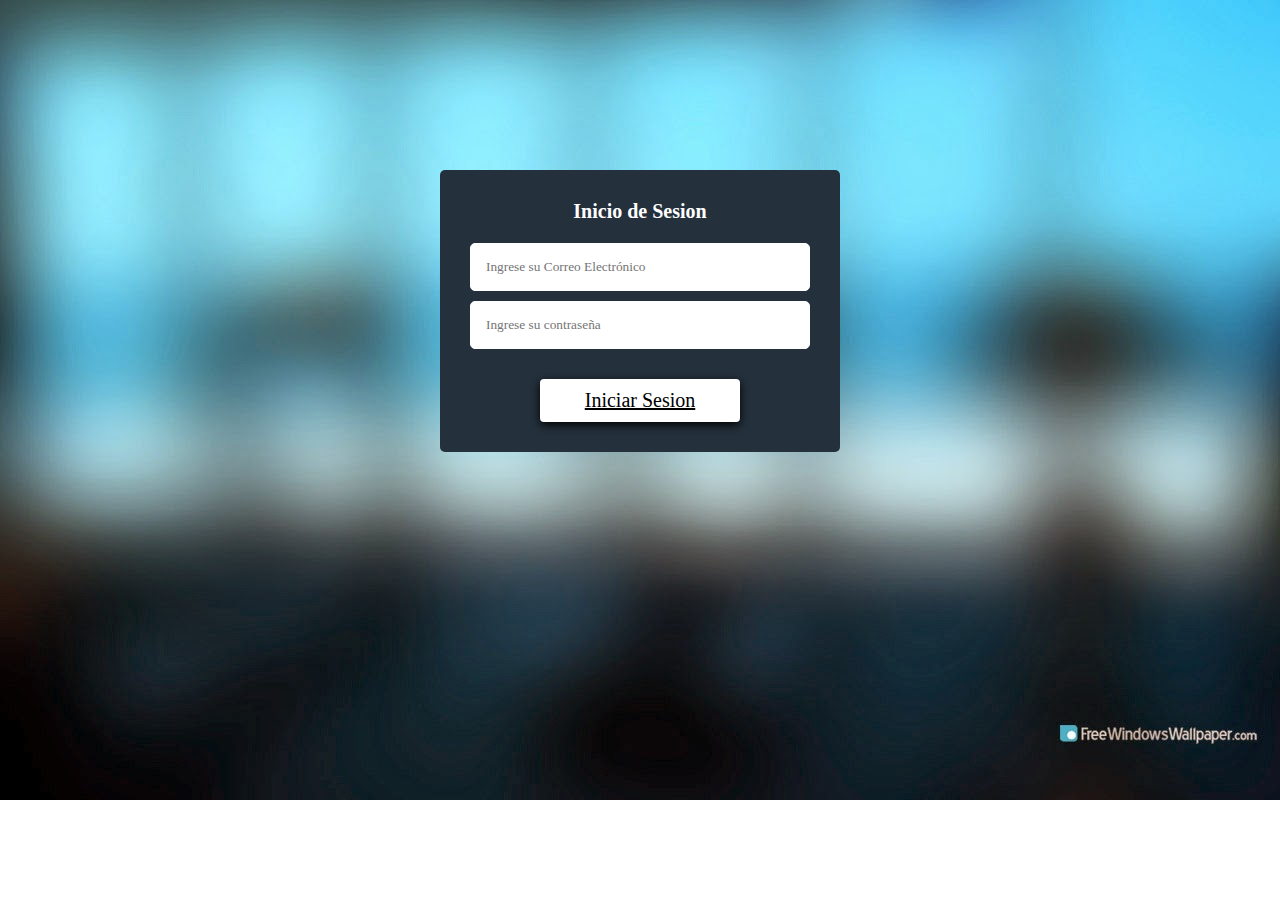
<file: Sesion.html>
<!Doctype html>
<html lang="es">

	<head>
		<meta charset="utf-8">
		<meta name="Autores" content="Angel Santana y Yonathan Green">
		<meta name="Descripcion" content="Pagina de Sesion">
		<meta name="Keyword" content="Sesion">
		<title> Inicio de Sesion</title>
		<link rel="stylesheet" type="text/css" href="estilos.css">
		<style>
			body{
				background: url(img/fondo.jpg);
				background-repeat: no-repeat;
				background-size: cover;
			}
		</style>
	</head>

	<body>
		<section class="Sesion">
			<h4> Inicio de Sesion</h4>
			<input class="Controles2" type="text" name="Email" id="Email" placeholder="Ingrese su Correo Electrónico">
			<input class="Controles2" type="text" name="Password" id="Password" placeholder="Ingrese su contraseña">

		<section class="Boton2">
			<a href="index.html"> Iniciar Sesion </a>
		</section>

		</section>
	</body>

</html>
</file>
<file: estilos.css>
* { /*  */
  margin: 0;
  padding: 0;
  box-sizing: border-box;
}

/* Estilo de La pagina Registro */
.Registro{
  background: #24303c;
  width: 400px;
  padding: 30px;
  margin: auto;
  margin-top: 100px;
  border-radius: 5px;
  font-family: "Calibri";
  color: white;
}

.Registro h4{
  font-size: 20px;  
  font-family: "Calibri";
  margin-bottom: 20px;
  color: white;
  text-align: center;
}

.Controles{
  background: #ffffff ;
  width: 100%;
  margin-bottom: 10px;
  padding: 15px;
  border-radius: 5px;
  border: 1px solid #FFFFFF;
  font-family: "Calibri";
  color: black ;
}

.Registro p{
  text-align: justify;
  font-size: 16px;
  margin-top: 10px;
  margin-bottom: 10px;
  color: black;
}

.Registro a{
  color: white;
}

.Botones{
  text-align: center;
  background-color: white;
  display: inline-block;
  font-size: 20px;
  padding: 10px;
  width: 200px;
  box-shadow: 0px 3px 10px #000000;
  margin-left: 70px;
  border-radius: 4px;
}

.Botones a{
  color: black;
}


/* Estilo de la Pagina Sesion */
.Sesion{
  background: #24303c;
  width: 400px;
  padding: 30px;
  margin: auto;
  margin-top: 170px;
  border-radius: 5px;
  font-family: "Calibri";
  color: white;
}

.Sesion h4{
  font-size: 20px;  
  font-family: "Calibri";
  margin-bottom: 20px;
  color: white;
  text-align: center;
}

.Controles2{
  background: #ffffff ;
  width: 100%;
  margin-bottom: 10px;
  padding: 15px;
  border-radius: 5px;
  border: 1px solid #FFFFFF;
  font-family: "Calibri";
  color: black ;
}

.Boton2{
  text-align: center;
  background-color: white;
  margin-top: 20px;
  display: inline-block;
  font-size: 20px;
  padding: 10px;
  width: 200px;
  box-shadow: 0px 3px 10px #000000;
  margin-left: 70px;
  border-radius: 4px;
}

.Boton2 a{
  color: black;
}

/* Estilo de Pagina Index */

.Navegacion{
  width: 100%;
  background-color: #E9E9E9;
  box-shadow: 1px 3px 1px rgba(0, 0, 0, 0.5);
  margin-bottom: 50px;
}

.logo:hover{
  background-color: #B6B6B6;
}

.logo a{
  color: black;
}

.logo{
  list-style: none;
  display: inline-block;
  padding: 20px;
  padding-bottom: 25px;
  font-size: 20px;
  text-decoration: none;
}


.b1 a{
  color: black;
}

.b1{
  margin-left: 20px;
  list-style: none;
  display: inline-block;
  text-decoration: none;
  font-size: 20px;
}

.Navegacion2{
  width: 100%;
  background-color: #E9E9E9;
  box-shadow: 1px 3px 1px rgba(0, 0, 0, 0.5);
  margin-bottom: 50px;
}

.b2 a{
  color: black;
}

.b2{
  margin-top: 5px;
  margin-left: 20px;
  margin-bottom: 15px;
  list-style: none;
  display: inline-block;
  text-decoration: none;
  font-size: 15px;
  padding: 15px;
  font-family: calibri;
}
/* Estilo de Muestra de Villas */

.Muestras{
  background: #DCDCDC;
  width: 1300px;
  margin: auto;
  margin-bottom: 40px;
}

.Muestras h1{
  text-align: center;
  font-size: 30px;
}

/* Estilos del carrusel */

.carousel {
  height: 500px;  
}

.carousel .carousel-item {
  display: flex;
  flex-direction: column;
  justify-content: center;
  align-items: center;
  user-select: none;
  width: 500px;
  height: 300px;
}
.carousel .carousel-item img {
  width: 100%;
  height: 100%;
  object-fit: cover;
  position: absolute;
  top: 0;
  left: 0;
  z-index: -1;
  border-radius: 15px;
}

/*Estilos de Renta*/
.Renta{
  background: #FFFFFF;
  width: 800px;
  margin: auto;
  margin-bottom: 50px;
}

.Renta h4{
  font-size: 20px;
  margin-left: 20px;
  margin-top: 20px;


}

.Forma{
  margin-left: 20px;
  height: 30px;
  width: 300px;
}

.Fecha{
  margin-left: 20px;
  margin-bottom: 20px;
}

.Tiempo{
  margin-left: 20px;
  margin-bottom: 20px;
}


/*boton 3*/
.Boton3{
  text-align: center;
  margin-bottom: 20px;
  background-color: whitesmoke;
  margin-top: 10px;
  display: inline-block;
  font-size: 20px;
  padding: 10px;
  width: 200px;
  box-shadow: 0px 3px 10px #000000;
  border-radius: 4px;
}

.Boton3 a{
color: black;
}

.final{
  margin-left: 30px;
  text-align: justify;
  font-size: 30px;
  background: #ffffff;
  width: 1200px;
  margin: auto;
}

.final p{
  margin-left: 30px;
  margin-right: 30px;
}

.Boton4{
  text-align: center;
  margin-bottom: 20px;
  background-color: whitesmoke;
  margin-top: 10px;
  display: inline-block;
  font-size: 20px;
  padding: 10px;
  width: 200px;
  margin-top: 50px;
  margin-left:550px;
  box-shadow: 0px 3px 10px #000000;
  border-radius: 4px;
}

.Boton4 a{
color: black;
}
</file>
